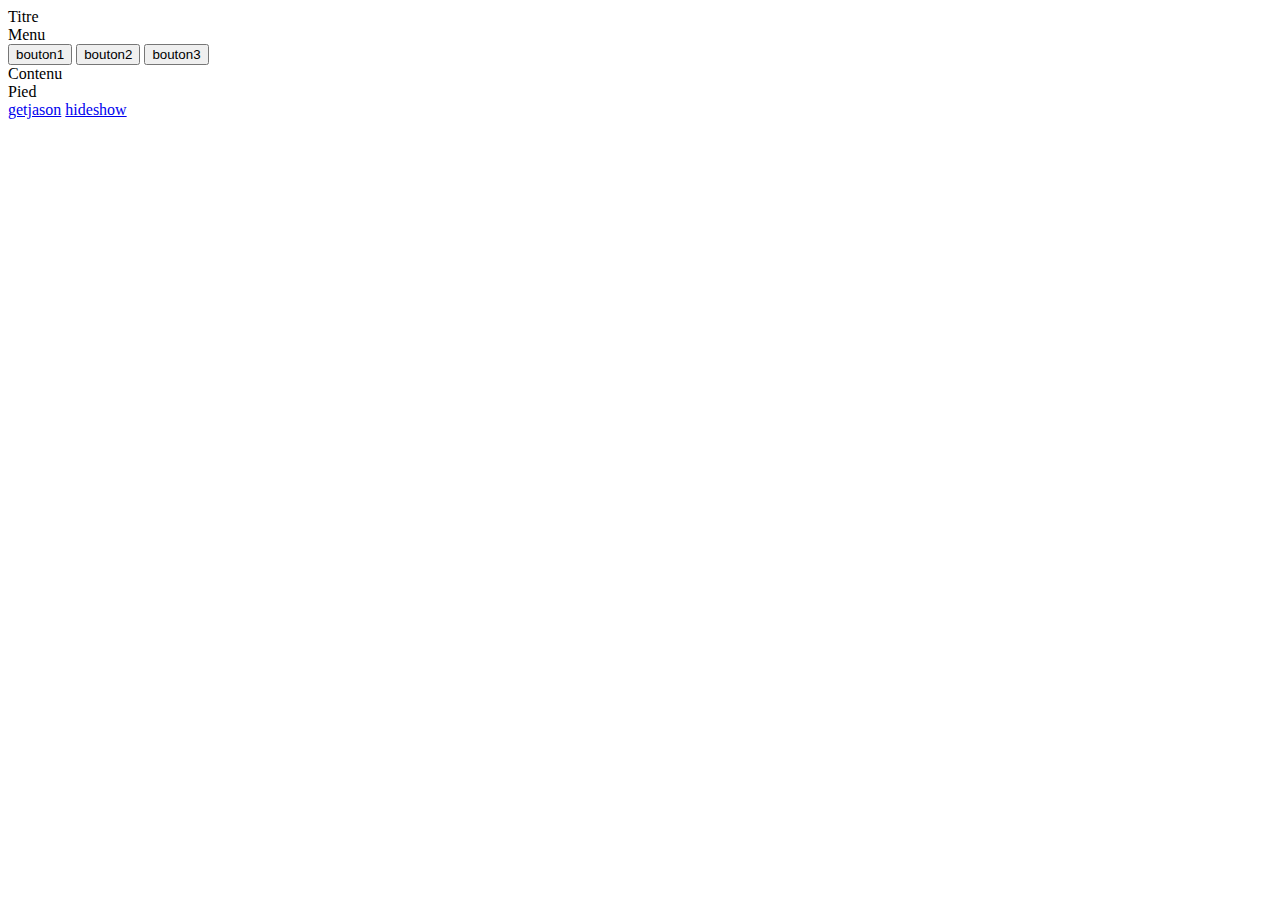
<file: public_html/index.html>
<!DOCTYPE html>
<!--
To change this license header, choose License Headers in Project Properties.
To change this template file, choose Tools | Templates
and open the template in the editor.
-->
<html>
    <head>
        <title>TODO supply a title</title>
        <meta charset="UTF-8">
        <meta name="viewport" content="width=device-width, initial-scale=1.0">
        <script src="js/jquery-3.1.1.js" type="text/javascript"></script>
        <script src="js/cody.js" type="text/javascript"></script>
    </head>
    <body>
        <div class="titre">Titre</div>

        <section>
            <article>
                <div class="menu">
                    Menu<br>
                    <input type="button" value="bouton1" onclick="blocbb();" />   <!--"blocaa('bloca.html');"/>-->
                    <input type="button" value="bouton2" onclick="blocbb();" />
                    <input type="button" value="bouton3" onclick="blocbb();" />
                </div>
            </article>

        </section>

        <section>
            <div class="contenu">Contenu</div>
        </section>

        <div class="pied">Pied</div>
        
        <a href="getjason.html" target="self">getjason</a>
        <a href="hideshow.html" target="self">hideshow</a>
        

    </body>
</html>
</file>
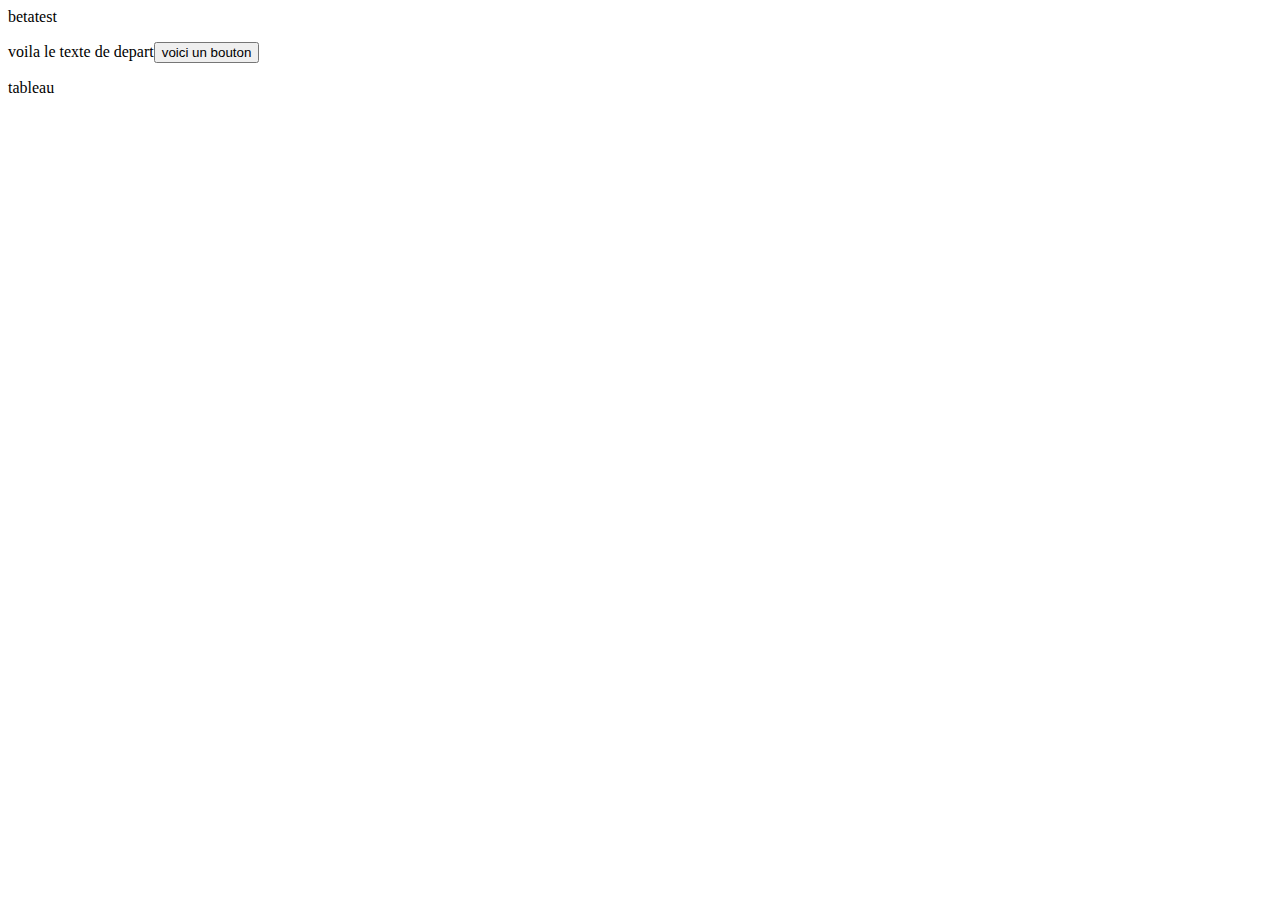
<file: public_html/betatest.html>
<!DOCTYPE html>
<!--
To change this license header, choose License Headers in Project Properties.
To change this template file, choose Tools | Templates
and open the template in the editor.
-->
<html>
    <head>
        <title>TODO supply a title</title>
        <meta charset="UTF-8">
        <meta name="viewport" content="width=device-width, initial-scale=1.0">
        <script src="js/jquery-3.1.1.js" type="text/javascript"></script>
        <script src="js/loady.js" type="text/javascript"></script>
    </head>
    <body>
        <div>betatest</div>
       <p class="contenu">contenu</p>
       <p class="tableau">tableau</p>
    </body>
</html>
</file>
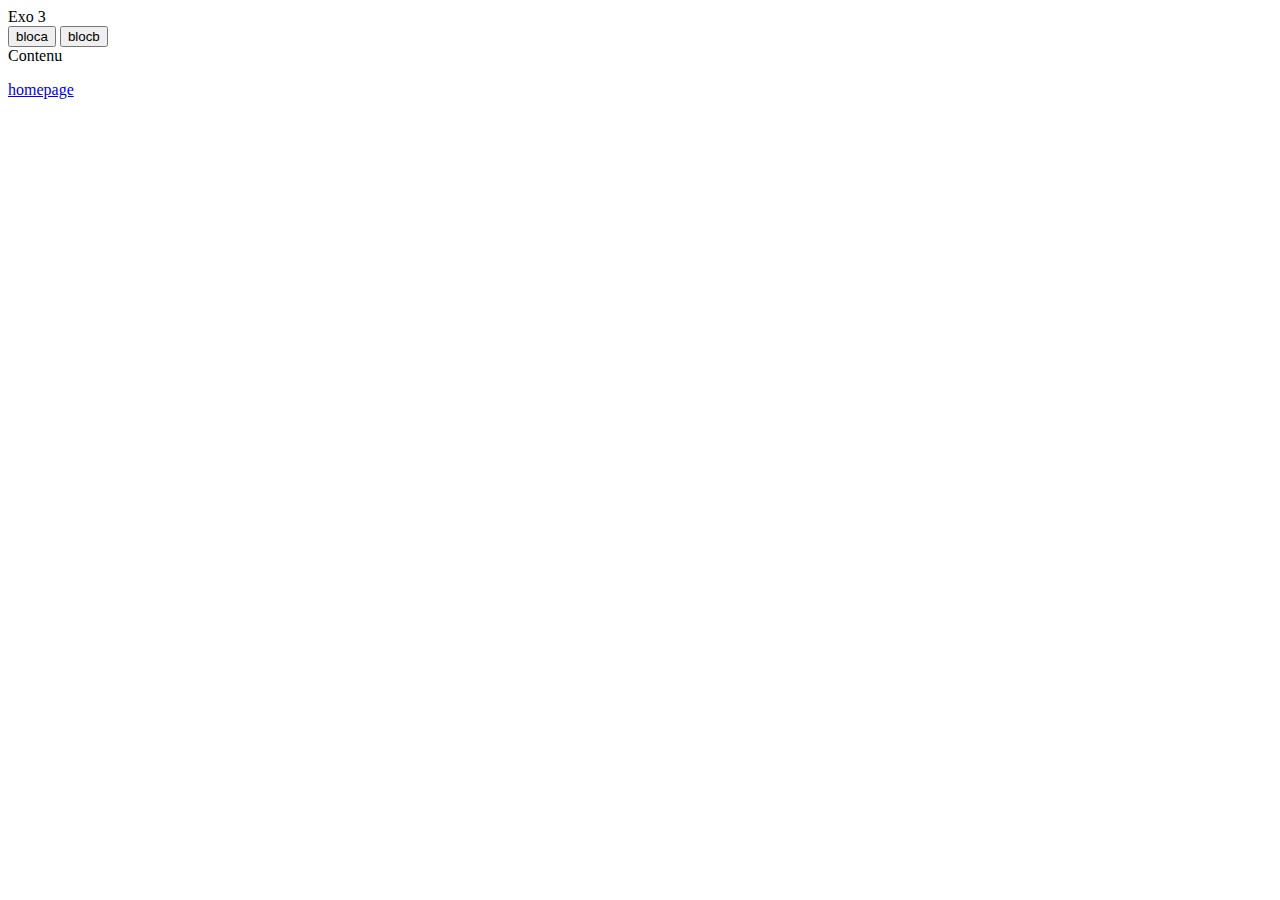
<file: public_html/clic.html>
<!DOCTYPE html>
<!--
To change this license header, choose License Headers in Project Properties.
To change this template file, choose Tools | Templates
and open the template in the editor.
-->
<html>
    <head>
        <title>exo 3 jquery</title>
        <meta charset="UTF-8">
        <meta name="viewport" content="width=device-width, initial-scale=1.0">
        <script src="js/jquery-3.1.1.js" type="text/javascript"></script>
        <script type="text/javascript">
            function clicsurbouton(evenement) {
                $(evenement.target).css('background-color', 'red');
                alert(evenement.target.value);
                //alert('clic');
                blocaa(evenement.target.value);
            }
            function debut() {
                alert('initialisation de demarage');
                $('input').click(clicsurbouton);
            }
            $(document).ready(debut); //c 'assure que la fonction debut() sera executée une fois que tout est chargé.
            function blocaa(nomFichCible) {
                nomFichCible=nomFichCible+".html";
                $('.contenu').load(nomFichCible);

            }
        </script>
    </head>
    <body>
        <div>Exo 3</div>
        <input type="button" value="bloca" />
        <input type="button" value="blocb"/>
        <section>
            <div class="contenu">Contenu</div>
        </section>

        <p><a href="index.html" target="self">homepage</a></p>
    </body>
</html>
</file>
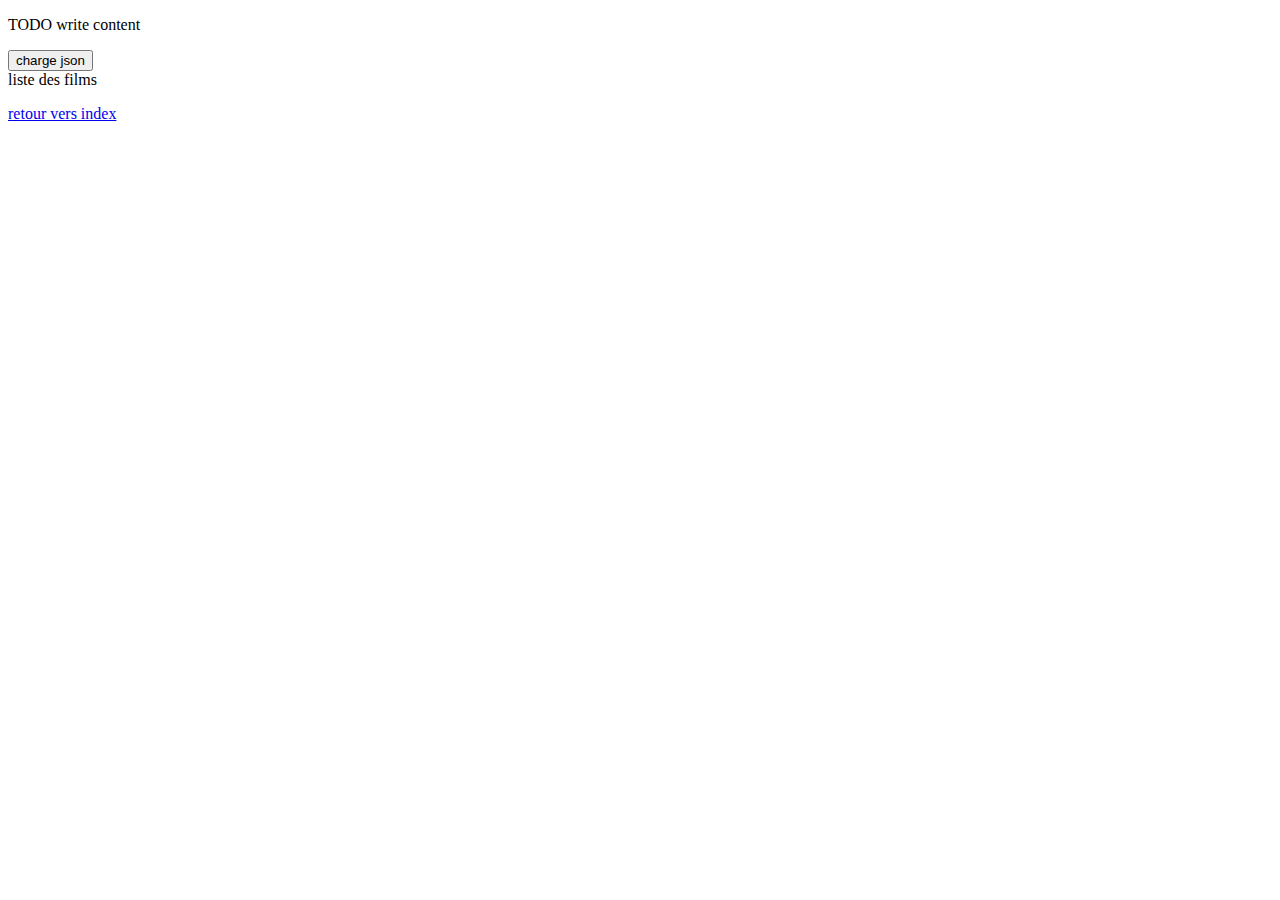
<file: public_html/getjason.html>
<!DOCTYPE html>
<!--
To change this license header, choose License Headers in Project Properties.
To change this template file, choose Tools | Templates
and open the template in the editor.
-->
<html>
    <head>
        <title>TODO supply a title</title>
        <meta charset="UTF-8">
        <meta name="viewport" content="width=device-width, initial-scale=1.0">
    <script src="js/jquery-3.1.1.js" type="text/javascript"></script>
    <script type="text/javascript">
                function chargejson() {
                    $.getJSON("json/films.json", function (data){
                        var tabfilms = data.films;
                        var a="";
                        for (i=0;i<tabfilms.length;i++) {
                            a +=" <p>nom du film:" +tabfilms[i].titre + "<br> synopsis: "+tabfilms[i].synopsis  +"</p>" ;
                            $('#contenu').html(a);
                        }
                    });
    }
    </script>
    </head>
    
    <body>
        <p>TODO write content</p>
        <input type="button" value="charge json" onclick="chargejson();"/>
        <div id="contenu">liste des films</div>
    </body>
    <p><a href="index.html" target="self">retour vers index</a></p>
</html>
</file>
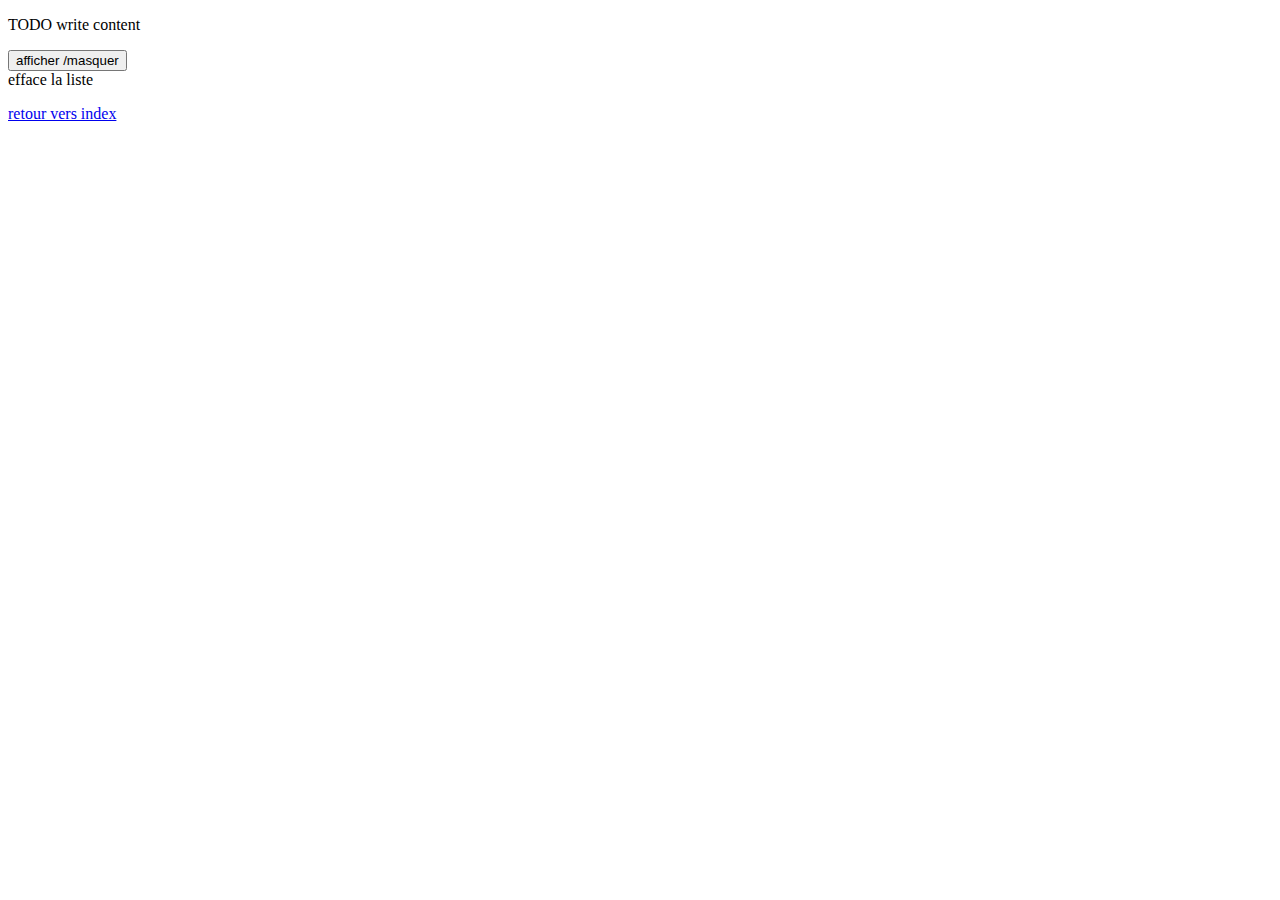
<file: public_html/hideshow.html>
<!DOCTYPE html>
<!--
To change this license header, choose License Headers in Project Properties.
To change this template file, choose Tools | Templates
and open the template in the editor.
-->
<html>
    <head>
        <title>TODO supply a title</title>
        <meta charset="UTF-8">
        <meta name="viewport" content="width=device-width, initial-scale=1.0">
        <link href="css/styl.css" rel="stylesheet" type="text/css"/>
        <script src="js/jquery-3.1.1.js" type="text/javascript"></script>
        <script type="text/javascript">

            var a = true;
            function visi() {
                if (a == true) {
                    $('#efface').hide();
                    a = false;
                } else {
                    $('#efface').show();
                    a = true;
                }
            }
            function visi2() {
                if (a == true) {
                    $('#efface').hide();
                } else {
                    $('#efface').show();
                }
                a = !a;
            }
            function visi3(){
                $('#efface').toggleClass('hidden');
            }
        </script>
    </head>

    <body>
        <p>TODO write content</p>
        <input type="button" value="afficher /masquer" onclick="visi3();"/>
        <div id="efface">efface la liste </div>
    </body>
    <p><a href="index.html" target="self">retour vers index</a></p>
</html>
</file>
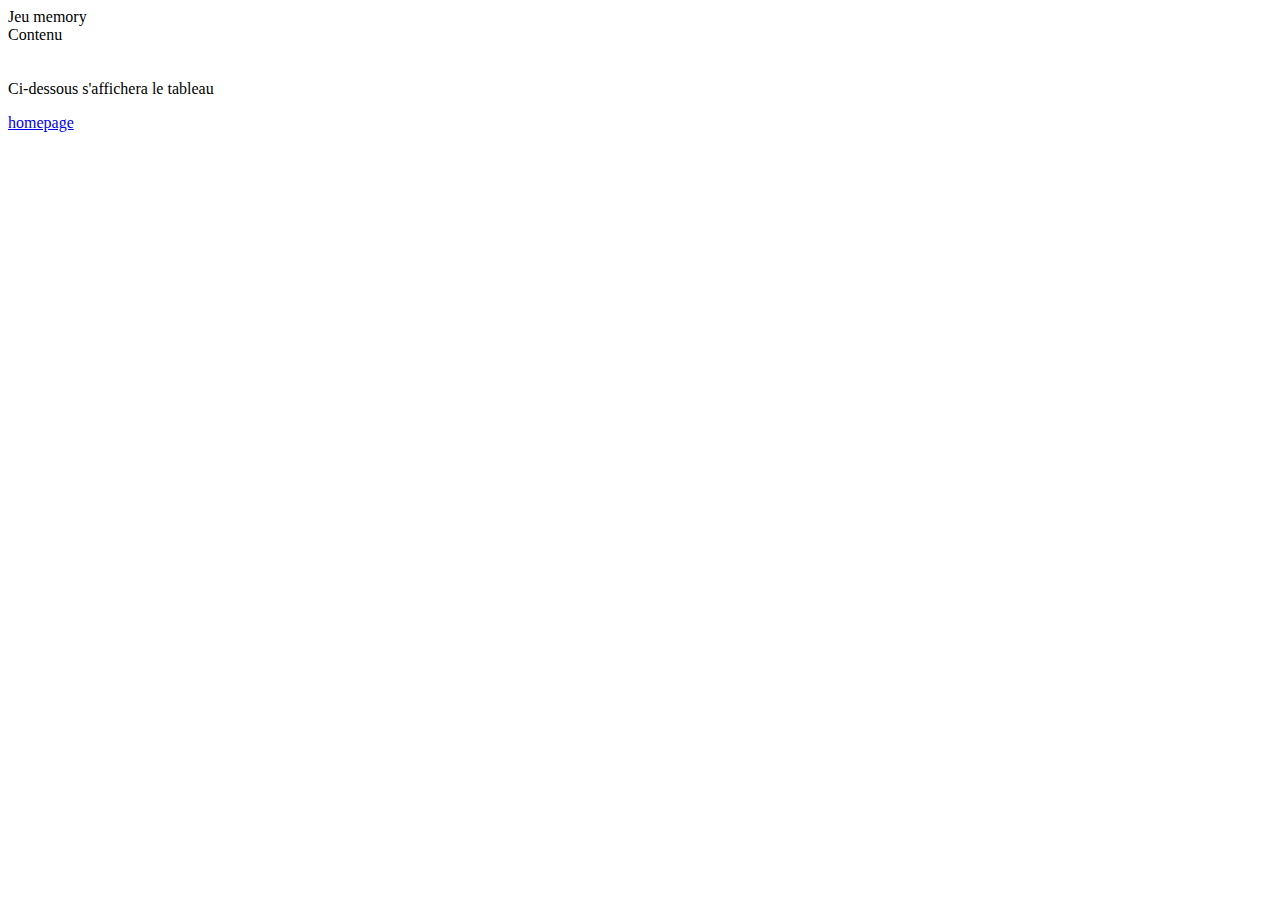
<file: public_html/jeu.html>
<!DOCTYPE html>
<!--
To change this license header, choose License Headers in Project Properties.
To change this template file, choose Tools | Templates
and open the template in the editor.
-->
<html>
    <head>
        <title>TODO supply a title</title>
        <meta charset="UTF-8">
        <meta name="viewport" content="width=device-width, initial-scale=1.0">
        <script src="js/jquery-3.1.1.js" type="text/javascript"></script>
        <script type="text/javascript">
            //1.demander le nb de case
            //2.generer le tableau avec paire de case
            //3. tourner une case pour 
            //4. case identique?> retourne ou enleve
            //5.  reste t il des case a retourner ?-> oui continue, non sortie-> afficher le nb de coups utilisés
            //6.  boucle
            //
            //init
            var tabcomp = new Array();
            var nomcolor = ["AliceBlue", "AntiqueWhite", "Aqua", "Aquamarine", "Azure", "Beige", "Bisque", "Black", "BlanchedAlmond", "Blue", "BlueViolet", "Brown", "BurlyWood", "CadetBlue", "Chartreuse", "Chocolate", "Coral", "CornflowerBlue", "Cornsilk", "Crimson", "Cyan", "DarkBlue", "DarkCyan", "DarkGoldenRod", "DarkGray", "DarkGrey", "DarkGreen", "DarkKhaki", "DarkMagenta", "DarkOliveGreen", "Darkorange", "DarkOrchid", "DarkRed", "DarkSalmon", "DarkSeaGreen", "DarkSlateBlue", "DarkSlateGray", "DarkSlateGrey", "DarkTurquoise", "DarkViolet", "DeepPink", "DeepSkyBlue", "DimGray", "DimGrey", "DodgerBlue", "FireBrick", "FloralWhite", "ForestGreen", "Fuchsia", "Gainsboro", "GhostWhite", "Gold", "GoldenRod", "Gray", "Grey", "Green", "GreenYellow", "HoneyDew", "HotPink", "IndianRed", "Indigo", "Ivory", "Khaki", "Lavender", "LavenderBlush", "LawnGreen", "LemonChiffon", "LightBlue", "LightCoral", "LightCyan", "LightGoldenRodYellow", "LightGray", "LightGrey", "LightGreen", "LightPink", "LightSalmon", "LightSeaGreen", "LightSkyBlue", "LightSlateGray", "LightSlateGrey", "LightSteelBlue", "LightYellow", "Lime", "LimeGreen", "Linen", "Magenta", "Maroon", "MediumAquaMarine", "MediumBlue", "MediumOrchid", "MediumPurple", "MediumSeaGreen", "MediumSlateBlue", "MediumSpringGreen", "MediumTurquoise", "MediumVioletRed", "MidnightBlue", "MintCream", "MistyRose", "Moccasin", "NavajoWhite", "Navy", "OldLace", "Olive", "OliveDrab", "Orange", "OrangeRed", "Orchid", "PaleGoldenRod", "PaleGreen", "PaleTurquoise", "PaleVioletRed", "PapayaWhip", "PeachPuff", "Peru", "Pink", "Plum", "PowderBlue", "Purple", "Red", "RosyBrown", "RoyalBlue", "SaddleBrown", "Salmon", "SandyBrown", "SeaGreen", "SeaShell", "Sienna", "Silver", "SkyBlue", "SlateBlue", "SlateGray", "SlateGrey", "Snow", "SpringGreen", "SteelBlue", "Tan", "Teal", "Thistle", "Tomato", "Turquoise", "Violet", "Wheat", "White", "WhiteSmoke", "Yellow", "YellowGreen"];
            var nomcolor2 = new Array();
            nomcolor2 = nomcolor;
            var choisi = [];
            var nb2=(Math.pow(nb,2))/2;
                        for (var i = 0; i < nb2; i++) { //nb2=(nb²)/2 ->nb total de couleurs utilisées

            // Randomly pick one from the array of nomcolor2
            var rdind = Math.floor(Math.random(nomcolor2.length));
            var jeton = jeton[rdind];
            // Push 2 copies onto array
            choisi.push(jeton);
            choisi.push(jeton);
            // Remove from jeton array so we don't re-pick
            jeton.splice(rdind, 1);
            }
            choisi.sort(function() {
            return 0.5 - random();
            });
            // input ou alert pour nb de case
            function debut() {
            alert('initialisation de demarage');
            //$('input').click(clicsurbouton);
            //var tabcomp=[];
            var nb = "";
            var tab = "";
            var alea = 0;
            nb = prompt("Entrer un nb paire case du tableau a creer");
            //verif de saisie
            while (nb % 2 != 0 || nb == 0 || nb == null || nb == "" || nb < 0 || nb > 21 || isNaN(nb)) {
            alert('valeur incorrect, il faut resaisir');
            nb = prompt("Entrer un nb paire case du tableau a creer");
            }

            alert('valeur correcte, generation du tableau');
            //generation du tableau
            $('.tableau').append('<table>');
            for (a = 0; a < nb; a++) {
            $('table').append('<tr>');
            for (b = 0; b < nb; b++) {
            $('tr:last').append('<td>');
            $('tr:last').append('<input type="button" value="" onclick="" style="width:50px; height:50px">');
            /*           var az,bz,cz;
             az=255*(Math.round(Math.random())); 
             bz=255*(Math.round(Math.random())); 
             cz=255*(Math.round(Math.random())); 
             var color='rgb('+az+','+bz+','+cz+')';
             $('input:last').css('background-color',color);
             */
            //var i=200*(Math.round(Math.random())); 
            var i = Math.round(Math.random() * 147);
            //var colorsett=$('input:last').attr('color',nomcolor[i]);
            //while(colorsett != null) || ab<3) {tabcomp.push(nomcolor[i]));}

            /*//deb
             if (!colorsett) {
             tabcomp.push(nomcolor[i]);
             } //ab++; on set dans un 2nd tableau
             else if (colorsett) {
             //on scan le 2nd tableau si ca existe,  on refait un random color}
             for(z=0;z<tabcomp.length;z++) {
             if(tabcomp[z]==nomcolor[i]) { 
             compteur++; double ou pas?
             if(compteur>2) {
             //tu sors et random de nouveau
             return 3;
             }
             }
             }
             } 
             *///fin

            //controle de boublon dans le second tableau
            for (z = 0; z < tabcomp.length; z++) {
            if (tabcomp[z] == nomcolor[i]) {
            //couleur existe
            compteur++; //double ou pas?
            if (compteur > 2) {
            //tu sors et random de nouveau
            return 3;
            }
            }
            else { couleur n'existe pas , on peut set, et on continue'}
            }

            // on set la couleur sur input
            $('input:last').css('background-color', nomcolor[i]);
            //set l'attribut color="nomcolor[i]" dans le tag input
            // $('input:last').attr('color',nomcolor[i]);

            //$('input:last').css('background-color','YellowGreen');
            //$(even.target).css*/
            }
            }
            $('.tableau').append('<br><br>');
            //alea=255*(Math.round(Math.random())); 
            /*alea=Math.random();
             $('.contenu').html(alea);
             alea=Math.round(alea);
             $('.contenu').html(alea);
             alea=255*alea;
             */
            $('.contenu').html(alea);
            //$('.contenu').html(nomcolor.length);

            }
            //fin fonction debut


            /*        tab += "<table><tbody>
             <tr>
             <td>aun</td>
             <td>adeux</td>
             </tr>
             <tr>
             <td>bun</td>
             <td><bdeux></td>
             </tr>
             </tbody></table>";
             //alert(tab);
             $('.contenu').append(tab);
             
             //$( 'tab').appendTo( $( ".contenu" ) );
             */

            /*  if ($('.contenu input').val)) {alert($('.contenu input').val));}
             else { alert('val n existe pas'); }
             $alert($('.contenu input').val);
             }*/

            $(document).ready(debut);
            function generetab() {
            $('.contenu').append('demande le nombre de case');
            }
        </script>
    </head>
    <body>
        <div>Jeu memory</div>
        <section>
            <div class="contenu">Contenu</div><br><br>
            <div class="tableau">Ci-dessous s'affichera le tableau</div>

        </section>
        <p><a href="index.html" target="self">homepage</a></p>
    </body>
</html>
</file>
<file: public_html/css/styl.css>
/*
To change this license header, choose License Headers in Project Properties.
To change this template file, choose Tools | Templates
and open the template in the editor.
*/
/* 
    Created on : 13 oct. 2016, 16:57:21
    Author     : yvo
*/

.hidden {
    visibility: hidden;
}
</file>
